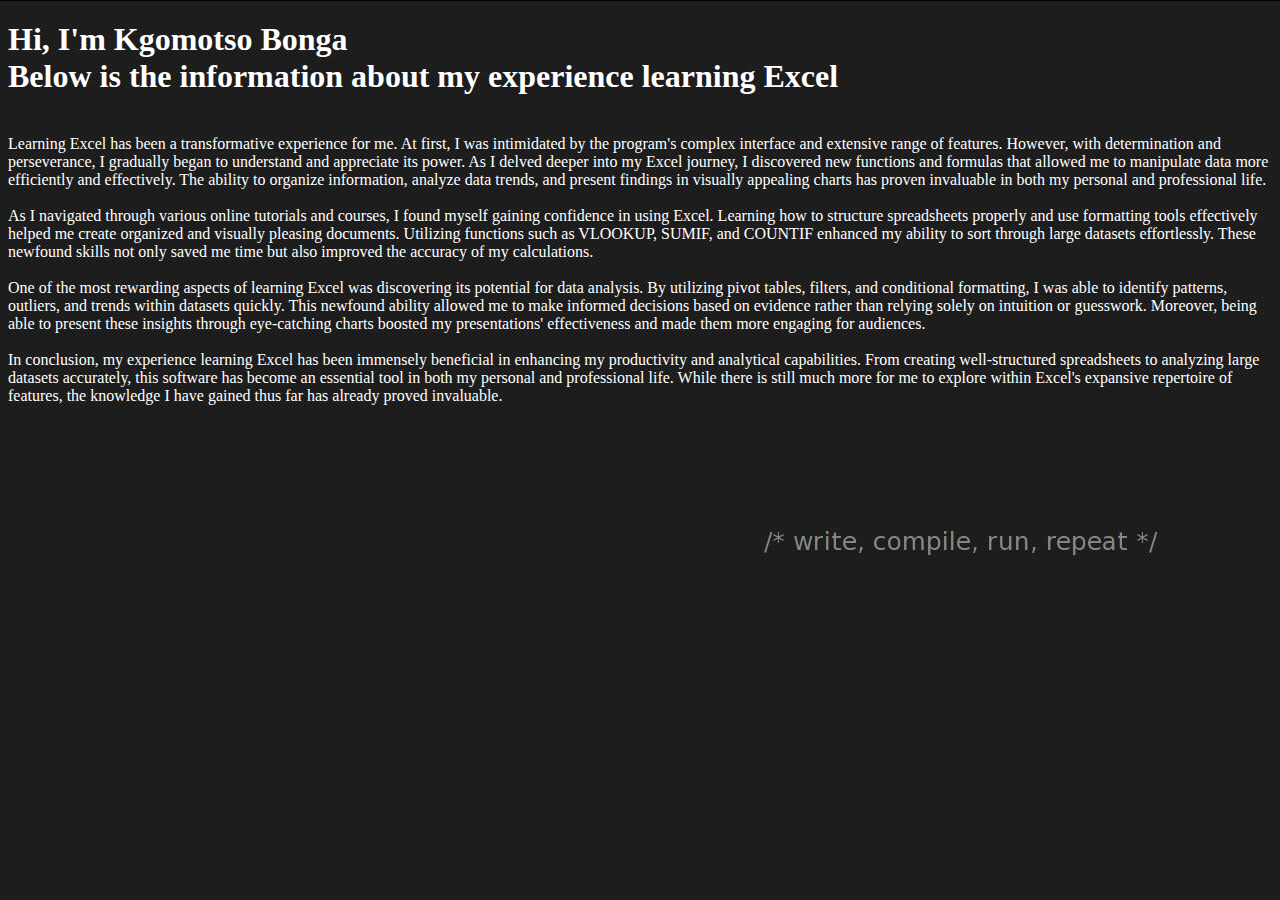
<file: Excel.html>
<!DOCTYPE html>
<html lang="en">
<head>
    <meta charset="UTF-8">
    <meta name="viewport" content="width=device-width, initial-scale=1.0">
    <title>Excel Experience</title>
    <style>
        body {
          color: white;
        }
      </style>
</head>
<body style = "background-image: url('coding.jpg');">
    <div>
        <h1>Hi, I'm <span>Kgomotso Bonga</span><br>Below is the information about my experience learning Excel</h1>

            <p>
                <br>Learning Excel has been a transformative experience for me. At first, I was intimidated by the program's complex interface and extensive range of features. However, with determination and perseverance, I gradually began to understand and appreciate its power. As I delved deeper into my Excel journey, I discovered new functions and formulas that allowed me to manipulate data more efficiently and effectively. The ability to organize information, analyze data trends, and present findings in visually appealing charts has proven invaluable in both my personal and professional life.
                <br>
                <br>As I navigated through various online tutorials and courses, I found myself gaining confidence in using Excel. Learning how to structure spreadsheets properly and use formatting tools effectively helped me create organized and visually pleasing documents. Utilizing functions such as VLOOKUP, SUMIF, and COUNTIF enhanced my ability to sort through large datasets effortlessly. These newfound skills not only saved me time but also improved the accuracy of my calculations.
                <br>
                <br>One of the most rewarding aspects of learning Excel was discovering its potential for data analysis. By utilizing pivot tables, filters, and conditional formatting, I was able to identify patterns, outliers, and trends within datasets quickly. This newfound ability allowed me to make informed decisions based on evidence rather than relying solely on intuition or guesswork. Moreover, being able to present these insights through eye-catching charts boosted my presentations' effectiveness and made them more engaging for audiences.
                <br>
                <br>In conclusion, my experience learning Excel has been immensely beneficial in enhancing my productivity and analytical capabilities. From creating well-structured spreadsheets to analyzing large datasets accurately, this software has become an essential tool in both my personal and professional life. While there is still much more for me to explore within Excel's expansive repertoire of features, the knowledge I have gained thus far has already proved invaluable.
            </p>
    </div>
</body>
</html>
</file>
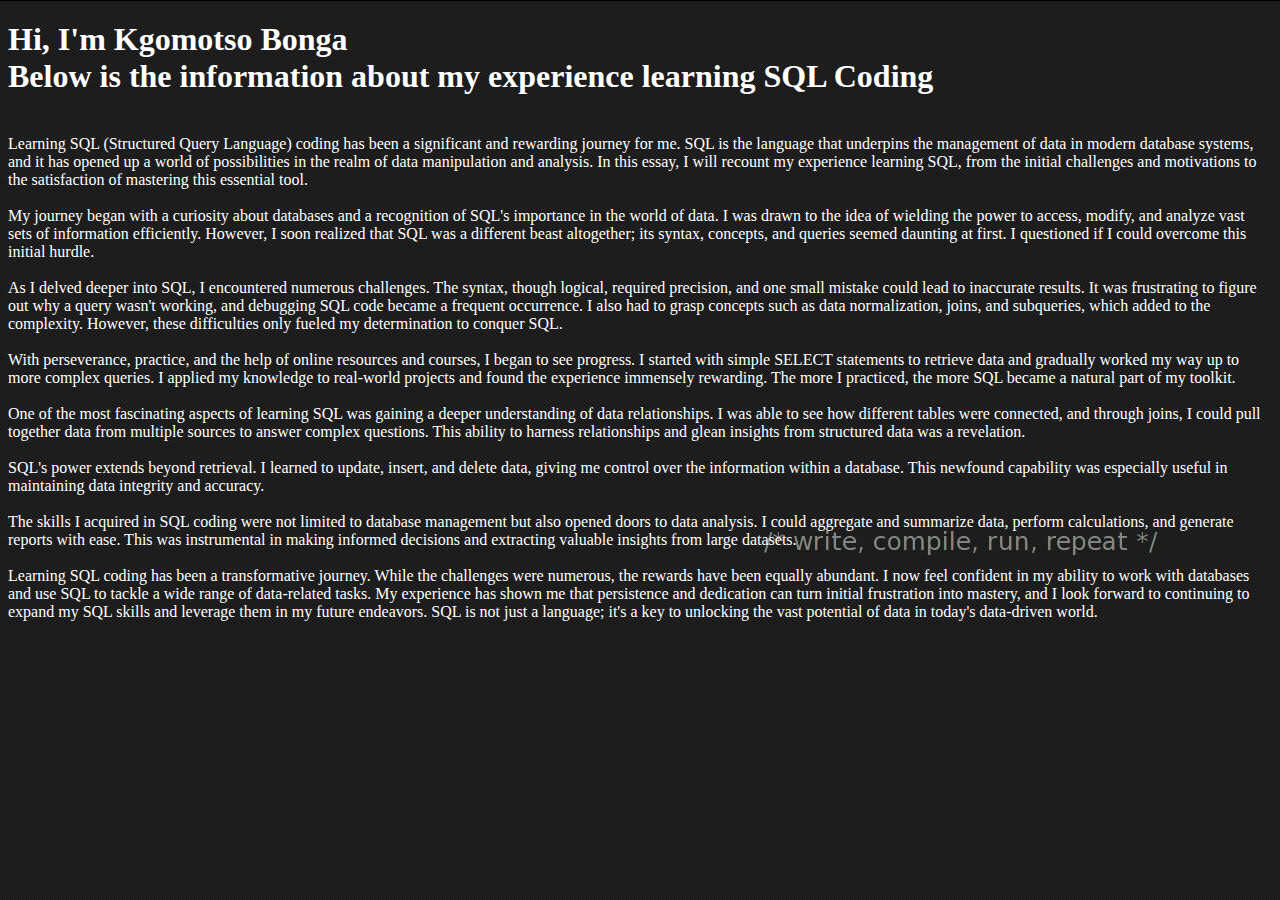
<file: SQL.html>
<!DOCTYPE html>
<html lang="en">
<head>
    <meta charset="UTF-8">
    <meta name="viewport" content="width=device-width, initial-scale=1.0">
    <title>SQL Coding</title>
    <style>
        body {
          color: white;
        }
      </style>
</head>
<body style = "background-image: url('coding.jpg');">
    <div>
        <h1>Hi, I'm <span>Kgomotso Bonga</span><br>Below is the information about my experience learning SQL Coding</h1>

            <p>
                <br>Learning SQL (Structured Query Language) coding has been a significant and rewarding journey for me. SQL is the language that underpins the management of data in modern database systems, and it has opened up a world of possibilities in the realm of data manipulation and analysis. In this essay, I will recount my experience learning SQL, from the initial challenges and motivations to the satisfaction of mastering this essential tool.
                <br>
                <br>My journey began with a curiosity about databases and a recognition of SQL's importance in the world of data. I was drawn to the idea of wielding the power to access, modify, and analyze vast sets of information efficiently. However, I soon realized that SQL was a different beast altogether; its syntax, concepts, and queries seemed daunting at first. I questioned if I could overcome this initial hurdle.
                <br>
                <br>As I delved deeper into SQL, I encountered numerous challenges. The syntax, though logical, required precision, and one small mistake could lead to inaccurate results. It was frustrating to figure out why a query wasn't working, and debugging SQL code became a frequent occurrence. I also had to grasp concepts such as data normalization, joins, and subqueries, which added to the complexity. However, these difficulties only fueled my determination to conquer SQL.
                <br>
                <br>With perseverance, practice, and the help of online resources and courses, I began to see progress. I started with simple SELECT statements to retrieve data and gradually worked my way up to more complex queries. I applied my knowledge to real-world projects and found the experience immensely rewarding. The more I practiced, the more SQL became a natural part of my toolkit.
                <br>
                <br>One of the most fascinating aspects of learning SQL was gaining a deeper understanding of data relationships. I was able to see how different tables were connected, and through joins, I could pull together data from multiple sources to answer complex questions. This ability to harness relationships and glean insights from structured data was a revelation.
                <br>
                <br>SQL's power extends beyond retrieval. I learned to update, insert, and delete data, giving me control over the information within a database. This newfound capability was especially useful in maintaining data integrity and accuracy.
                <br>
                <br>The skills I acquired in SQL coding were not limited to database management but also opened doors to data analysis. I could aggregate and summarize data, perform calculations, and generate reports with ease. This was instrumental in making informed decisions and extracting valuable insights from large datasets.
                <br>
                <br>Learning SQL coding has been a transformative journey. While the challenges were numerous, the rewards have been equally abundant. I now feel confident in my ability to work with databases and use SQL to tackle a wide range of data-related tasks. My experience has shown me that persistence and dedication can turn initial frustration into mastery, and I look forward to continuing to expand my SQL skills and leverage them in my future endeavors. SQL is not just a language; it's a key to unlocking the vast potential of data in today's data-driven world.
            </p>
    </div> 
</body>
</html>
</file>
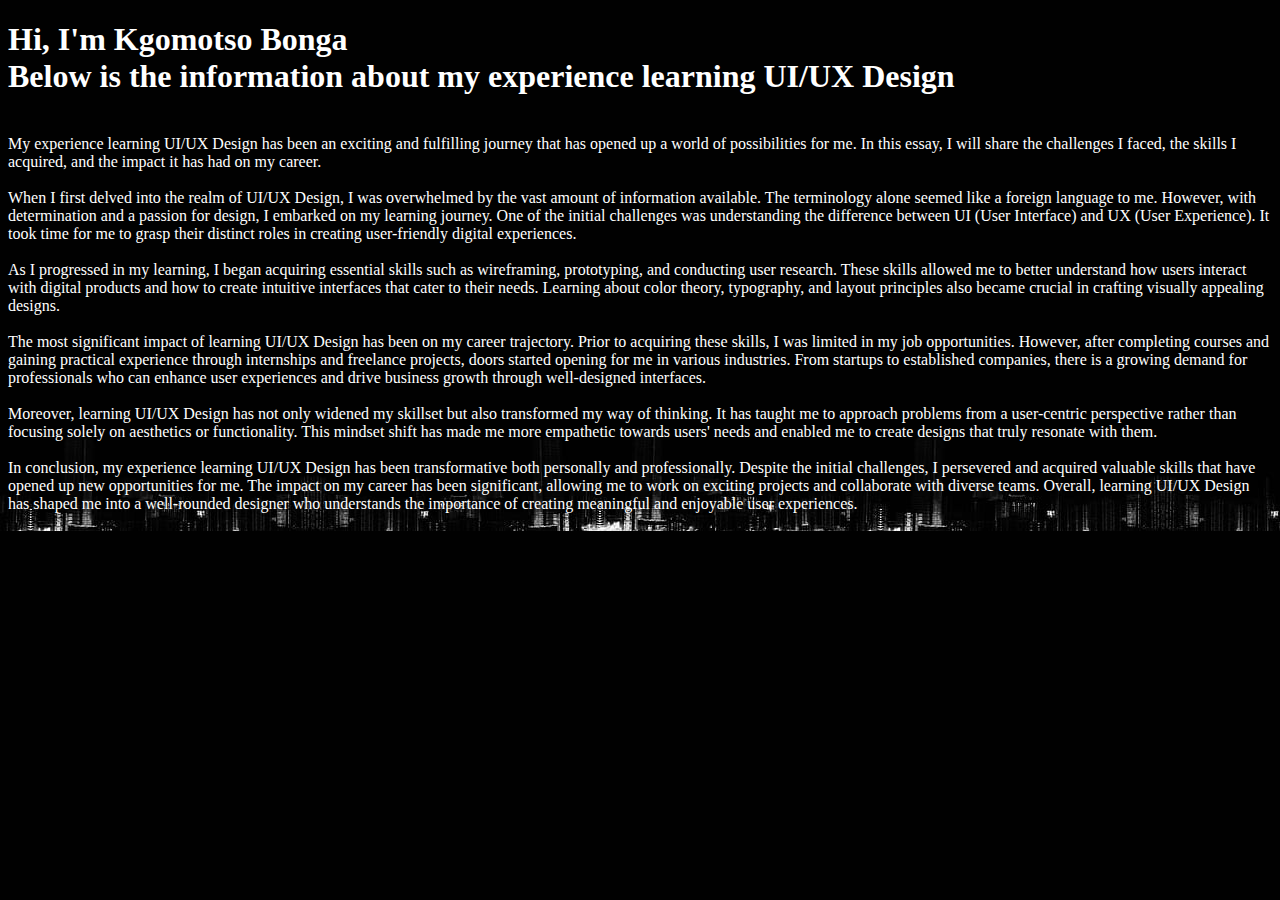
<file: UI-UX Design.html>
<!DOCTYPE html>
<html lang="en">
<head>
    <meta charset="UTF-8">
    <meta name="viewport" content="width=device-width, initial-scale=1.0">
    <title>UI/UX Design</title>
    <style>
        body {
          color: white;
        }
      </style>
</head>
<body style = "background-image: url('black-aesthetic.jpg');" >
    <div>
        <h1>Hi, I'm <span>Kgomotso Bonga</span><br>Below is the information about my experience learning UI/UX Design</h1>

            <p>
               <br>My experience learning UI/UX Design has been an exciting and fulfilling journey that has opened up a world of possibilities for me. In this essay, I will share the challenges I faced, the skills I acquired, and the impact it has had on my career.
               <br>
               <br>When I first delved into the realm of UI/UX Design, I was overwhelmed by the vast amount of information available. The terminology alone seemed like a foreign language to me. However, with determination and a passion for design, I embarked on my learning journey. One of the initial challenges was understanding the difference between UI (User Interface) and UX (User Experience). It took time for me to grasp their distinct roles in creating user-friendly digital experiences.
               <br>
               <br>As I progressed in my learning, I began acquiring essential skills such as wireframing, prototyping, and conducting user research. These skills allowed me to better understand how users interact with digital products and how to create intuitive interfaces that cater to their needs. Learning about color theory, typography, and layout principles also became crucial in crafting visually appealing designs.
               <br>
               <br>The most significant impact of learning UI/UX Design has been on my career trajectory. Prior to acquiring these skills, I was limited in my job opportunities. However, after completing courses and gaining practical experience through internships and freelance projects, doors started opening for me in various industries. From startups to established companies, there is a growing demand for professionals who can enhance user experiences and drive business growth through well-designed interfaces.
               <br>
               <br>Moreover, learning UI/UX Design has not only widened my skillset but also transformed my way of thinking. It has taught me to approach problems from a user-centric perspective rather than focusing solely on aesthetics or functionality. This mindset shift has made me more empathetic towards users' needs and enabled me to create designs that truly resonate with them.
               <br>
               <br>In conclusion, my experience learning UI/UX Design has been transformative both personally and professionally. Despite the initial challenges, I persevered and acquired valuable skills that have opened up new opportunities for me. The impact on my career has been significant, allowing me to work on exciting projects and collaborate with diverse teams. Overall, learning UI/UX Design has shaped me into a well-rounded designer who understands the importance of creating meaningful and enjoyable user experiences.
            </p>
    </div>
</body>
</html>
</file>
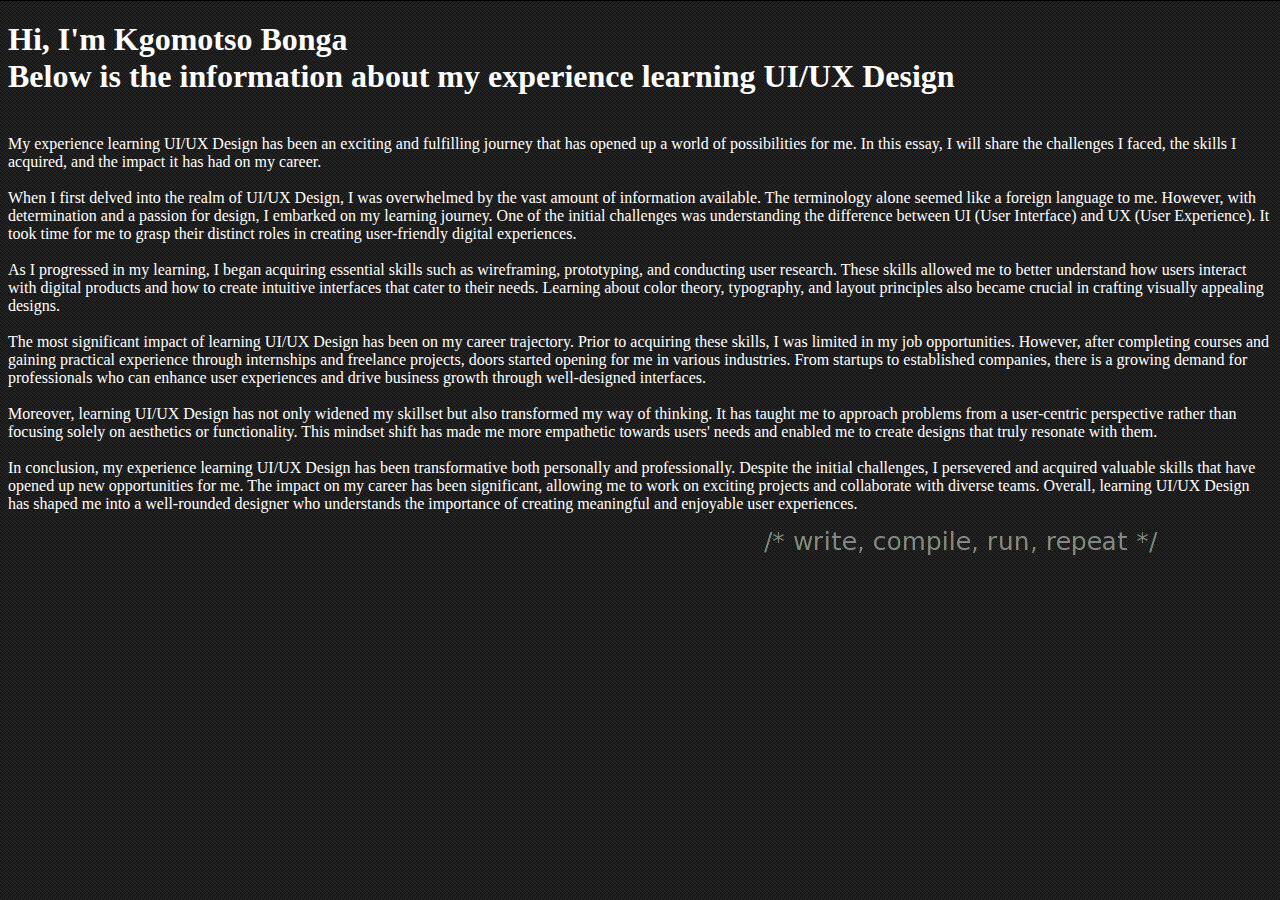
<file: UI_UX_Design.html>
<!DOCTYPE html>
<html lang="en">
<head>
    <meta charset="UTF-8">
    <meta name="viewport" content="width=device-width, initial-scale=1.0">
    <title>UI/UX Design</title>
    <style>
        body {
          color: white;
        }
      </style>
</head>
<body style = "background-image: url('coding.jpg');">
    <div>
        <h1>Hi, I'm <span>Kgomotso Bonga</span><br>Below is the information about my experience learning UI/UX Design</h1>

            <p>
               <br>My experience learning UI/UX Design has been an exciting and fulfilling journey that has opened up a world of possibilities for me. In this essay, I will share the challenges I faced, the skills I acquired, and the impact it has had on my career.
               <br>
               <br>When I first delved into the realm of UI/UX Design, I was overwhelmed by the vast amount of information available. The terminology alone seemed like a foreign language to me. However, with determination and a passion for design, I embarked on my learning journey. One of the initial challenges was understanding the difference between UI (User Interface) and UX (User Experience). It took time for me to grasp their distinct roles in creating user-friendly digital experiences.
               <br>
               <br>As I progressed in my learning, I began acquiring essential skills such as wireframing, prototyping, and conducting user research. These skills allowed me to better understand how users interact with digital products and how to create intuitive interfaces that cater to their needs. Learning about color theory, typography, and layout principles also became crucial in crafting visually appealing designs.
               <br>
               <br>The most significant impact of learning UI/UX Design has been on my career trajectory. Prior to acquiring these skills, I was limited in my job opportunities. However, after completing courses and gaining practical experience through internships and freelance projects, doors started opening for me in various industries. From startups to established companies, there is a growing demand for professionals who can enhance user experiences and drive business growth through well-designed interfaces.
               <br>
               <br>Moreover, learning UI/UX Design has not only widened my skillset but also transformed my way of thinking. It has taught me to approach problems from a user-centric perspective rather than focusing solely on aesthetics or functionality. This mindset shift has made me more empathetic towards users' needs and enabled me to create designs that truly resonate with them.
               <br>
               <br>In conclusion, my experience learning UI/UX Design has been transformative both personally and professionally. Despite the initial challenges, I persevered and acquired valuable skills that have opened up new opportunities for me. The impact on my career has been significant, allowing me to work on exciting projects and collaborate with diverse teams. Overall, learning UI/UX Design has shaped me into a well-rounded designer who understands the importance of creating meaningful and enjoyable user experiences.
            </p>
    </div>
</body>
</html>
</file>
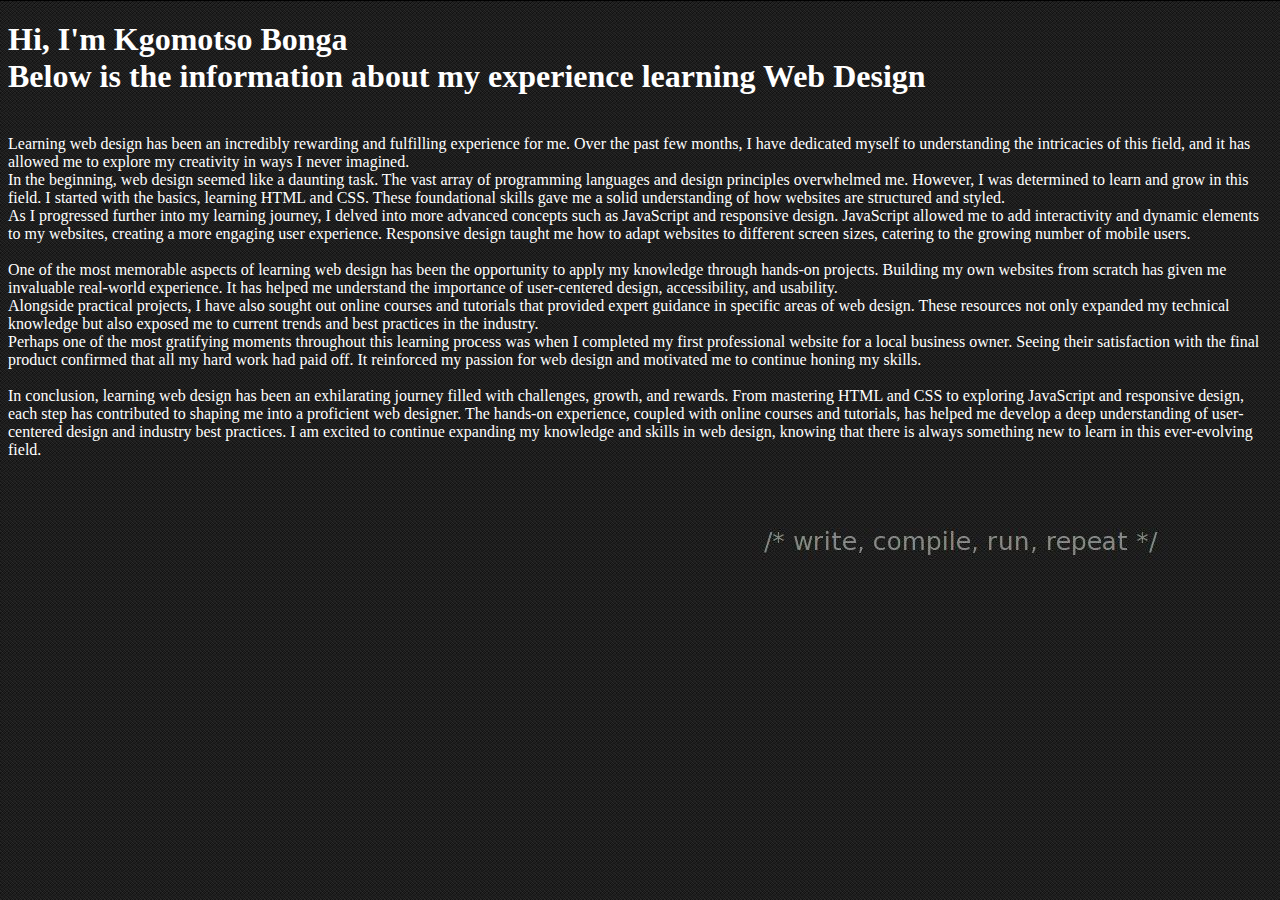
<file: Web_Design.html>
<!DOCTYPE html>
<html lang="en">
<head>
    <meta charset="UTF-8">
    <meta name="viewport" content="width=device-width, initial-scale=1.0">
    <title>Web Design</title>
    <style>
        body {
          color: white;
        }
      </style>
</head>
<body style = "background-image: url('coding.jpg');" >
    <div>
        <h1>Hi, I'm <span>Kgomotso Bonga</span><br>Below is the information about my experience learning Web Design</h1>

            <p><br>Learning web design has been an incredibly rewarding and fulfilling experience for me. Over the past few months, I have dedicated myself to understanding the intricacies of this field, and it has allowed me to explore my creativity in ways I never imagined.

                <br>In the beginning, web design seemed like a daunting task. The vast array of programming languages and design principles overwhelmed me. However, I was determined to learn and grow in this field. I started with the basics, learning HTML and CSS. These foundational skills gave me a solid understanding of how websites are structured and styled.
        
                 <br>As I progressed further into my learning journey, I delved into more advanced concepts such as JavaScript and responsive design. JavaScript allowed me to add interactivity and dynamic elements to my websites, creating a more engaging user experience. Responsive design taught me how to adapt websites to different screen sizes, catering to the growing number of mobile users.
                <br>
                <br>One of the most memorable aspects of learning web design has been the opportunity to apply my knowledge through hands-on projects. Building my own websites from scratch has given me invaluable real-world experience. It has helped me understand the importance of user-centered design, accessibility, and usability.
                
                <br>Alongside practical projects, I have also sought out online courses and tutorials that provided expert guidance in specific areas of web design. These resources not only expanded my technical knowledge but also exposed me to current trends and best practices in the industry.
                
                <br>Perhaps one of the most gratifying moments throughout this learning process was when I completed my first professional website for a local business owner. Seeing their satisfaction with the final product confirmed that all my hard work had paid off. It reinforced my passion for web design and motivated me to continue honing my skills.
                <br>
                <br>In conclusion, learning web design has been an exhilarating journey filled with challenges, growth, and rewards. From mastering HTML and CSS to exploring JavaScript and responsive design, each step has contributed to shaping me into a proficient web designer. The hands-on experience, coupled with online courses and tutorials, has helped me develop a deep understanding of user-centered design and industry best practices. I am excited to continue expanding my knowledge and skills in web design, knowing that there is always something new to learn in this ever-evolving field.
            </p>
    </div>
</body>
</html>
</file>
